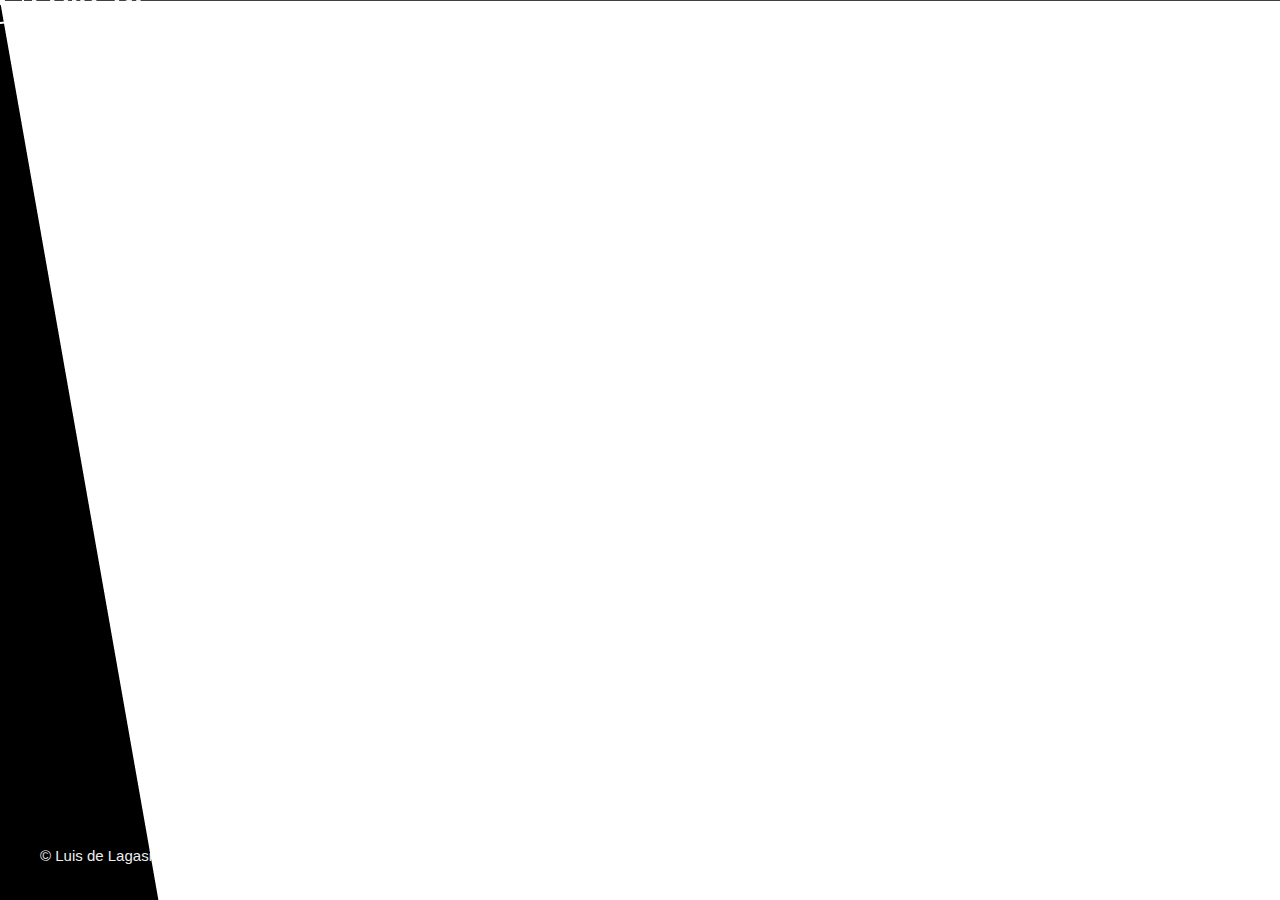
<file: pages/login.html>
<!DOCTYPE html>
<html lang="en">
  <head>
    <meta charset="UTF-8" />
    <meta name="viewport" content="width=device-width, initial-scale=1.0" />
    <link rel="stylesheet" href="../styles/main_style.css" />
    <link rel="stylesheet" href="../styles/login_register.css" />
    <link
      rel="stylesheet"
      href="https://cdnjs.cloudflare.com/ajax/libs/font-awesome/6.4.0/css/all.min.css"
      integrity="sha512-iecdLmaskl7CVkqkXNQ/ZH/XLlvWZOJyj7Yy7tcenmpD1ypASozpmT/E0iPtmFIB46ZmdtAc9eNBvH0H/ZpiBw=="
      crossorigin="anonymous"
      referrerpolicy="no-referrer"
    />
    <title>LUIS DE LAGASIN</title>
  </head>
  <body>
    <div class="cursor changeIndex"></div>
    <div class="dot_cursor"></div>
    <div id="preloader" class="preloader"></div>
    <header class="header">
      <nav class="navbar">
        <h1>LUIS DE LAGASIN</h1>
        <ul class="list">
          <li><a href="../index.html">HOME</a></li>
          <li><a href="./shop.html">SHOP</a></li>
          <li><a href="">ABOUT</a></li>
          <li><a href="">CONTACT</a></li>
        </ul>
        <ul class="list_login">
          <li>
            <a href="./login.html" class="cart_button">SIGN IN</a>
          </li>
          <li>
            <a href="./shoppingCart.html" class="cart_button"
              ><i class="fas fa-shopping-cart cart-icon"></i
            ></a>
          </li>
        </ul>

        <div class="icon_ham">
          <button class="hamburger">
            <div class="line"></div>
            <div class="line"></div>
          </button>
        </div>
      </nav>
    </header>
    <main>
      <section class="containerLogin animate__animated animate__fadeInUp">
        <form method="POST" action="../scripts/login.php">
          <h2>Login</h2>
          <div class="form-group">
            <label for="email">Email:</label>
            <input type="email" id="email" name="email" required />
          </div>

          <div class="form-group">
            <label for="password">Password:</label>
            <input type="password" id="password" name="password" required />
          </div>
          <br />
          <button type="submit">Sign in</button>
          <div class="login">
            <a href="./register.html">Don't have an account? Sign up.</a>
          </div>
        </form>
      </section>
    </main>

    <footer class="footer">
      <p>© Luis de Lagasin</p>
      <a href="#">deskar</a>
    </footer>
  </body>

  <script src="../scripts/menu.js"></script>

  <script src="../scripts/loader.js"></script>

  <script src="../scripts/cursor.js"></script>
</html>
</file>
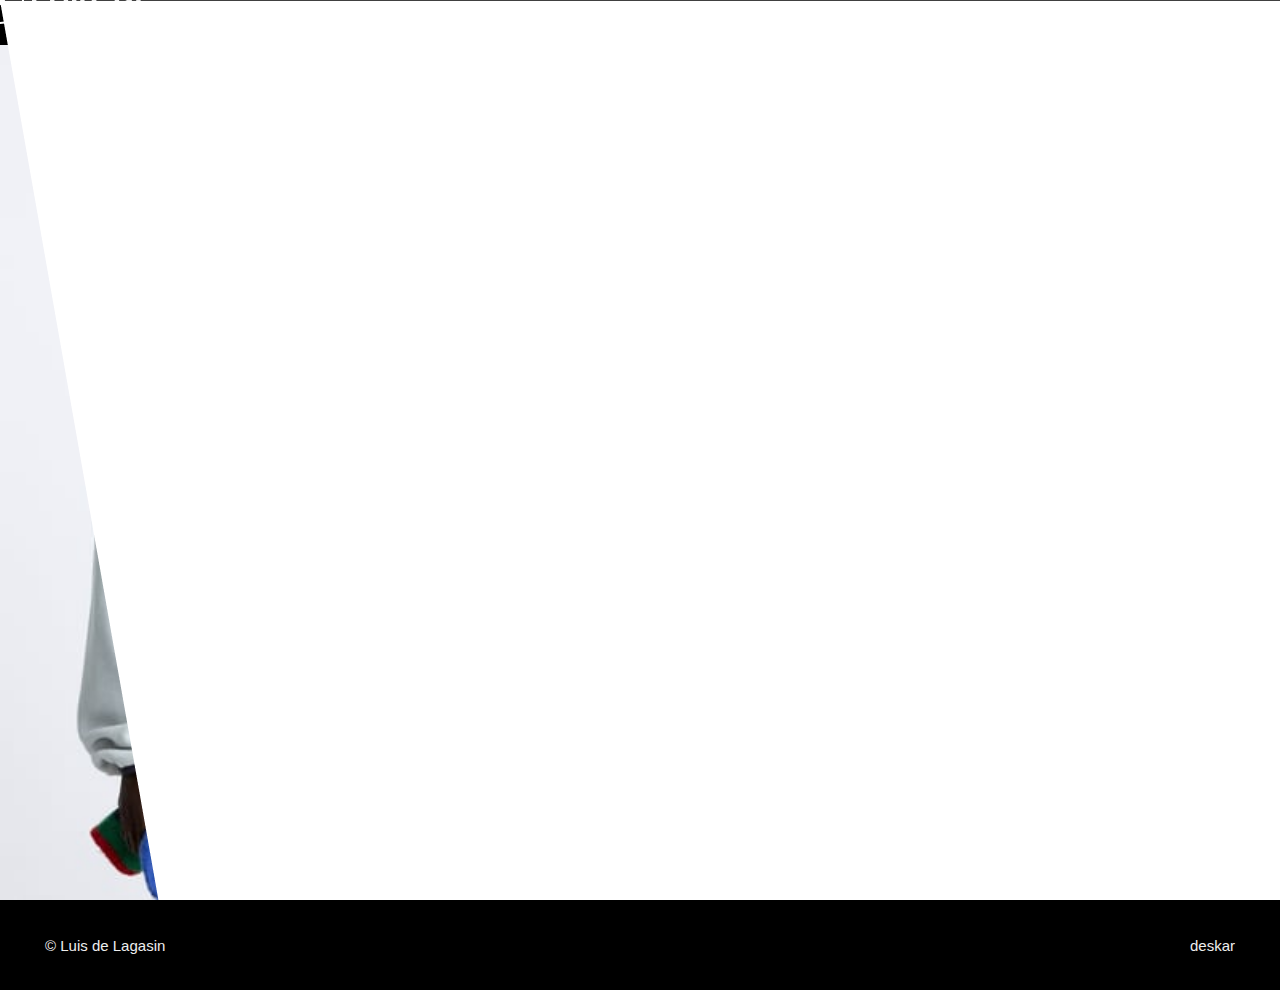
<file: pages/product.html>
<!DOCTYPE html>
<html lang="en">
  <head>
    <meta charset="UTF-8" />
    <meta name="viewport" content="width=device-width, initial-scale=1.0" />
    <link rel="stylesheet" href="../styles/main_style.css" />
    <link rel="stylesheet" href="../styles/product.css" />
    <link
      rel="stylesheet"
      href="https://cdnjs.cloudflare.com/ajax/libs/font-awesome/6.4.0/css/all.min.css"
      integrity="sha512-iecdLmaskl7CVkqkXNQ/ZH/XLlvWZOJyj7Yy7tcenmpD1ypASozpmT/E0iPtmFIB46ZmdtAc9eNBvH0H/ZpiBw=="
      crossorigin="anonymous"
      referrerpolicy="no-referrer"
    />
    <title>LUIS DE LAGASIN</title>
  </head>
  <body>
    <div class="cursor changeIndex"></div>
    <div class="dot_cursor"></div>
    <div id="preloader" class="preloader"></div>
    <header class="header">
      <nav class="navbar">
        <h1>LUIS DE LAGASIN</h1>
        <ul class="list">
          <li><a href="../index.html">HOME</a></li>
          <li><a href="./shop.html">SHOP</a></li>
          <li><a href="">ABOUT</a></li>
          <li><a href="">CONTACT</a></li>
        </ul>
        <ul class="list_login">
          <li>
            <a href="./login.html" class="cart_button">SIGN IN</a>
          </li>
          <li>
            <a href="./shoppingCart.html" class="cart_button"
              ><i class="fas fa-shopping-cart cart-icon"></i
            ></a>
          </li>
        </ul>

        <div class="icon_ham">
          <button class="hamburger">
            <div class="line"></div>
            <div class="line"></div>
          </button>
        </div>
      </nav>
    </header>
    <main>
      <section class="product_container">
        <div class="product_img">
          <img src="../photos/hoodie_1.jpg" alt="" />
        </div>

        <div class="product_description">
          <h2>BLUZA POLAROWA</h2>
          <p>
            Lorem ipsum dolor sit amet consectetur adipisicing elit. Tempore
            consectetur minima et pariatur quo laboriosam repudiandae ea at
            tempora, ullam sunt voluptatum ratione vitae, facilis quidem
            perspiciatis itaque praesentium beatae ipsum doloribus aut!
            Laboriosam repudiandae quo tempore, ullam numquam facere,
            consectetur quas sit, cumque vero aliquid aliquam sapiente cum
            exercitationem.
          </p>
          <p>399 PLN</p>
          <p>Size</p>
          <div class="size_option">
            <input type="radio" id="S" name="size" /><label
              class="size"
              for="S"
            >
              S
            </label>
            <input type="radio" id="M" name="size" /><label
              class="size"
              for="M"
            >
              M
            </label>
            <input type="radio" id="L" name="size" />
            <label class="size" for="L">L </label>
            <input type="radio" id="XL" name="size" />
            <label class="size" for="XL"> XL </label>
          </div>
          <div class="submit">
            <input type="submit" /><label class="submit_label" for="submit"
              >Add to cart</label
            >
          </div>
        </div>
      </section>
    </main>

    <footer class="footer">
      <p>© Luis de Lagasin</p>
      <a href="#">deskar</a>
    </footer>
  </body>
  <script src="../scripts/menu.js"></script>

  <script src="../scripts/loader.js"></script>

  <script src="../scripts/cursor.js"></script>
</html>
</file>
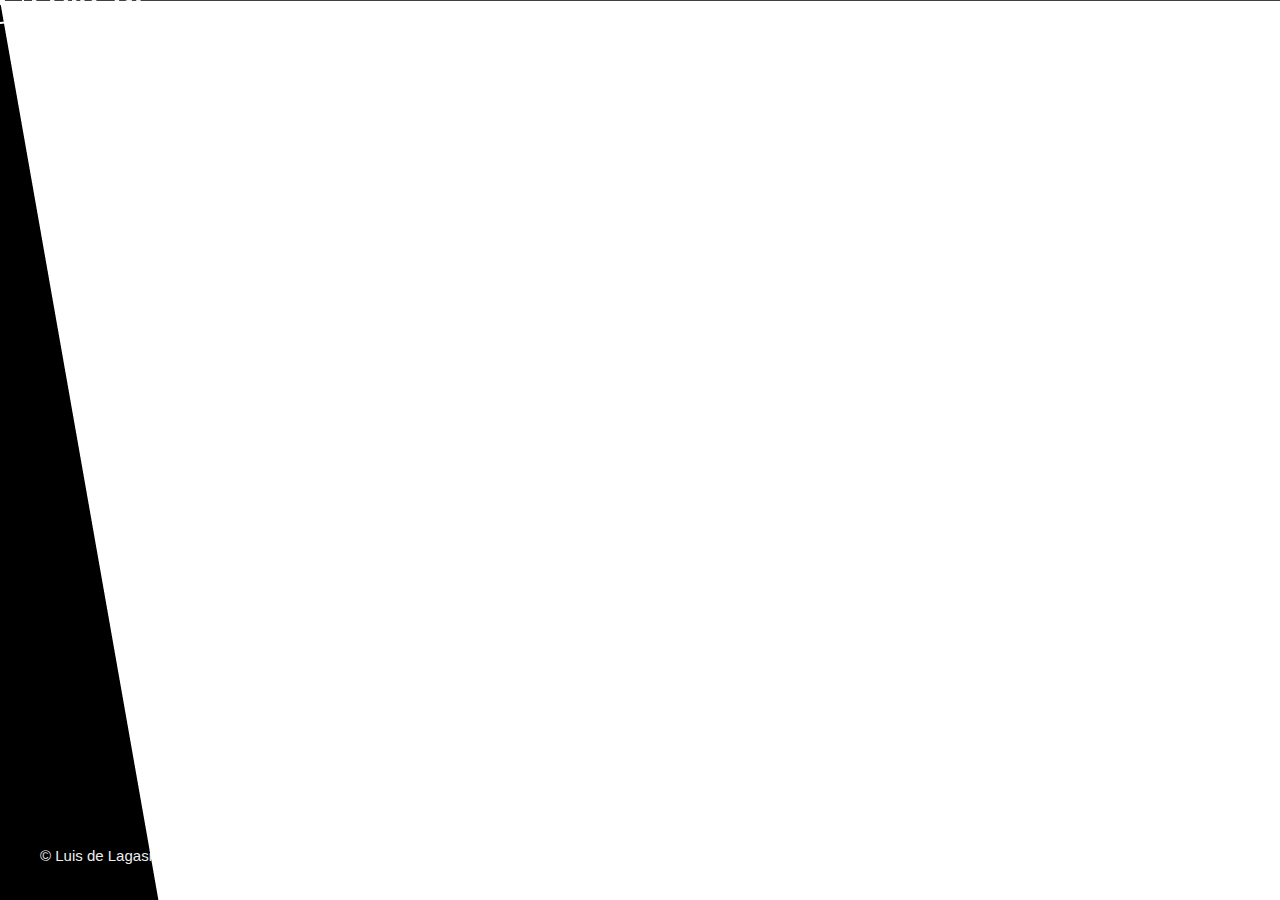
<file: pages/register.html>
<!DOCTYPE html>
<html lang="en">
  <head>
    <meta charset="UTF-8" />
    <meta name="viewport" content="width=device-width, initial-scale=1.0" />
    <link rel="stylesheet" href="../styles/main_style.css" />
    <link rel="stylesheet" href="../styles/login_register.css" />
    <link
      rel="stylesheet"
      href="https://cdnjs.cloudflare.com/ajax/libs/font-awesome/6.4.0/css/all.min.css"
      integrity="sha512-iecdLmaskl7CVkqkXNQ/ZH/XLlvWZOJyj7Yy7tcenmpD1ypASozpmT/E0iPtmFIB46ZmdtAc9eNBvH0H/ZpiBw=="
      crossorigin="anonymous"
      referrerpolicy="no-referrer"
    />
    <title>LUIS DE LAGASIN</title>
  </head>
  <body>
    <div class="cursor changeIndex"></div>
    <div class="dot_cursor"></div>
    <div id="preloader" class="preloader"></div>
    <header class="header">
      <nav class="navbar">
        <h1>LUIS DE LAGASIN</h1>
        <ul class="list">
          <li><a href="../index.html">HOME</a></li>
          <li><a href="./shop.html">SHOP</a></li>
          <li><a href="">ABOUT</a></li>
          <li><a href="">CONTACT</a></li>
        </ul>
        <ul class="list_login">
          <li>
            <a href="./login.html" class="cart_button">SIGN IN</a>
          </li>
          <li>
            <a href="./shoppingCart.html" class="cart_button"
              ><i class="fas fa-shopping-cart cart-icon"></i
            ></a>
          </li>
        </ul>

        <div class="icon_ham">
          <button class="hamburger">
            <div class="line"></div>
            <div class="line"></div>
          </button>
        </div>
      </nav>
    </header>
    <main>
      <section class="container animate__animated animate__fadeInUp">
        <form method="POST" action="../scripts/register.php">
          <h2>Register</h2>
          <div class="form-group">
            <label for="firstName">FirstName:</label>
            <input type="text" id="firstName" name="firstName" required />
          </div>

          <div class="form-group">
            <label for="lastName">LastName:</label>
            <input type="text" id="lastName" name="lastName" required />
          </div>

          <div class="form-group">
            <label for="email">Email:</label>
            <input type="email" id="email" name="email" required />
          </div>

          <div class="form-group">
            <label for="confirmEmail">Repeat email:</label>
            <input
              type="email"
              id="confirmEmail"
              name="confirmEmail"
              required
            />
          </div>

          <div class="form-group">
            <label for="password">Password:</label>
            <input type="password" id="password" name="password" required />
          </div>

          <div class="form-group">
            <label for="confirmPassword">Repeat password:</label>
            <input
              type="password"
              id="confirmPassword"
              name="confirmPassword"
              required
            />
          </div>

          <div class="form-group-checkForm">
            <label for="checkForm">Accept terms and conditions:</label>
            <label for="switchA1" class="switch-item">
              <input
                type="checkbox"
                name="acceptTerms"
                id="acceptTerms"
                class="control"
                required
              />
              <span class="label"></span>
            </label>
          </div>

          <button type="submit">Sign up</button>
          <div class="login">
            <a href="./login.html">Do you have an account? Log in.</a>
          </div>
        </form>
      </section>
    </main>

    <footer class="footer">
      <p>© Luis de Lagasin</p>
      <a href="#">deskar</a>
    </footer>
  </body>
  <script src="../scripts/menu.js"></script>

  <script src="../scripts/loader.js"></script>

  <script src="../scripts/cursor.js"></script>
</html>
</file>
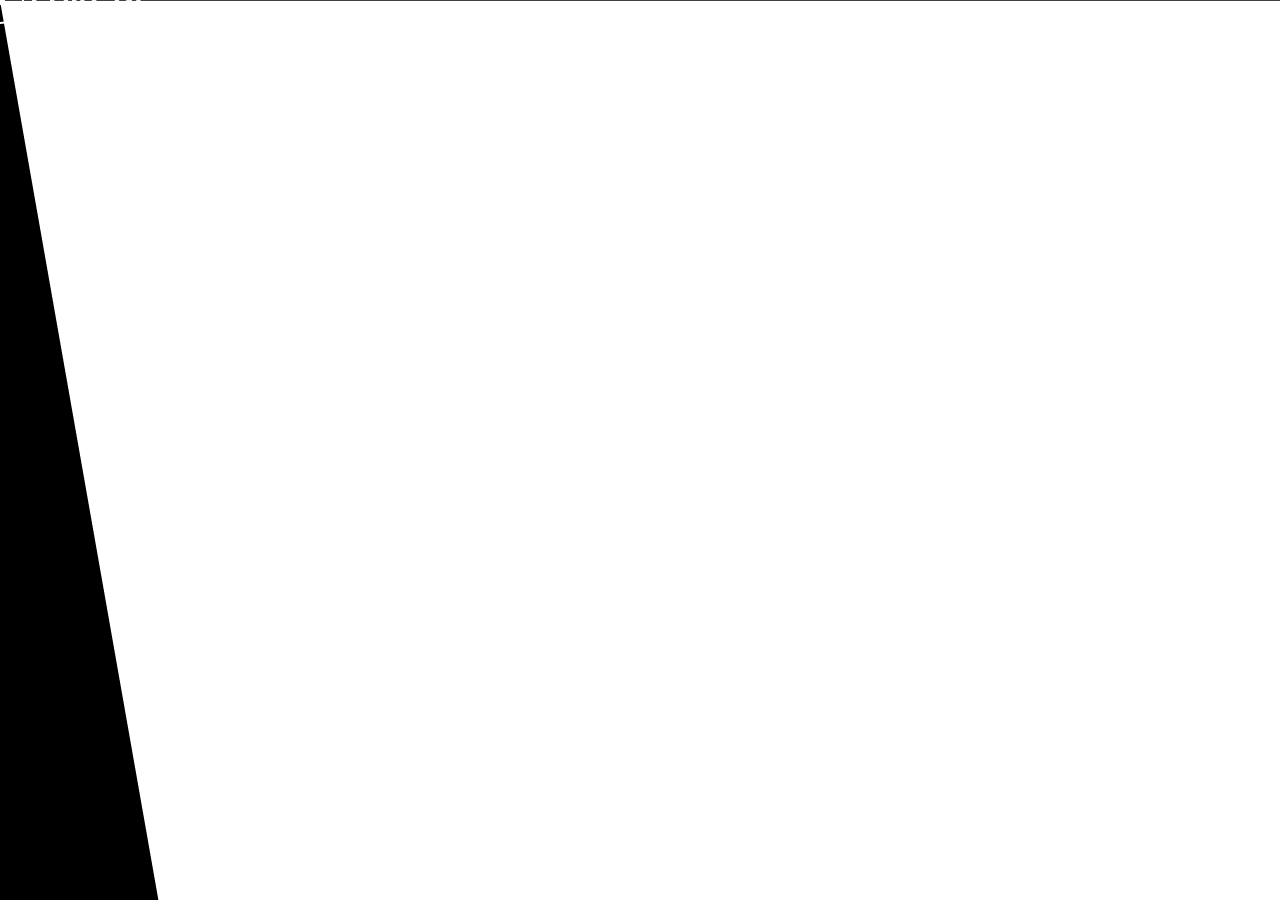
<file: pages/shoppingCart.html>
<!DOCTYPE html>
<html lang="en">
  <head>
    <meta charset="UTF-8" />
    <meta name="viewport" content="width=device-width, initial-scale=1.0" />
    <link rel="stylesheet" href="../styles/main_style.css" />
    <link
      rel="stylesheet"
      href="https://cdnjs.cloudflare.com/ajax/libs/font-awesome/6.4.0/css/all.min.css"
      integrity="sha512-iecdLmaskl7CVkqkXNQ/ZH/XLlvWZOJyj7Yy7tcenmpD1ypASozpmT/E0iPtmFIB46ZmdtAc9eNBvH0H/ZpiBw=="
      crossorigin="anonymous"
      referrerpolicy="no-referrer"
    />
    <title>LUIS DE LAGASIN</title>
  </head>
  <body>
    <div class="cursor changeIndex"></div>
    <div class="dot_cursor"></div>
    <div id="preloader" class="preloader"></div>
    <header class="header">
      <nav class="navbar">
        <h1>LUIS DE LAGASIN</h1>
        <ul class="list">
          <li><a href="../index.html">HOME</a></li>
          <li><a href="./shop.html">SHOP</a></li>
          <li><a href="">ABOUT</a></li>
          <li><a href="">CONTACT</a></li>
        </ul>
        <ul class="list_login">
          <li>
            <a href="./login.html" class="cart_button">SIGN IN</a>
          </li>
          <li>
            <a href="./shoppingCart.html" class="cart_button"
              ><i class="fas fa-shopping-cart cart-icon"></i
            ></a>
          </li>
        </ul>

        <div class="icon_ham">
          <button class="hamburger">
            <div class="line"></div>
            <div class="line"></div>
          </button>
        </div>
      </nav>
    </header>
    <main></main>

    <footer class="footer">
      <p>© Luis de Lagasin</p>
      <a href="#">deskar</a>
    </footer>
  </body>
  <script src="../scripts/menu.js"></script>

  <script src="../scripts/loader.js"></script>

  <script src="../scripts/cursor.js"></script>
</html>
</file>
<file: styles/main_style.css>
@import url("https://fonts.googleapis.com/css2?family=Montserrat:wght@100;400;500;700&display=swap");
@import url("https://fonts.googleapis.com/css2?family=Montserrat:wght@300;400;500&display=swap");

* {
  box-sizing: border-box;
  cursor: none;
}

:root {
  --color: black;
  --background-color: rgb(238, 238, 238);
  --secoundary-color: rgb(238, 238, 238);
  --color-text-sec: rgb(146, 146, 146);
}

body {
  background-color: var(--color);
  font-size: 15px;
  font-family: voyage, sans-serif;
  transition: all 1s ease-in-out;
  padding: 0;
  margin: 0;
  overflow-x: hidden;
}
::-webkit-scrollbar {
  width: 0em;
}

/*cursor_anim*/
.cursor {
  width: 3rem;
  height: 3rem;
  border: 2px solid white;
}
.dot_cursor {
  width: 0.7rem;
  height: 0.7rem;
  background-color: white;
}

.cursor,
.dot_cursor {
  position: fixed;
  border-radius: 50%;
  transform: translate(-50%, -50%);
  pointer-events: none;
  transition: all 1s ease;
  transition-property: background, transform;
  z-index: 2;
  backdrop-filter: grayscale();
  z-index: 10000;
}
@media (max-width: 500px) {
  .cursor {
    display: none;
  }
}
.scaleTextHref {
  transform: scale(7);
  color: rgb(255, 255, 255);
}
.hovered-link {
  transition: color 0.5s ease;
  color: black !important;
}

/*loader*/
.preloader {
  background: url(../photos/bg_loader_white.png);
  height: 100vh;
  width: 150%;
  position: fixed;
  z-index: 9999;
  transition: all 0.7s ease-in;
  top: 0;
  left: 0;
  animation: loaderAnimation 1.8s ease-in-out forwards; /* Updated animation property */
  overflow: hidden;
  z-index: 99999;
}

@keyframes loaderAnimation {
  0% {
    transform: translateX(-500px) rotate(0);
    opacity: 1;
  }
  50% {
    transform: translateX(-500px) rotate(0);
    opacity: 1;
  }
  99% {
    transform: translateX(3000px) rotate(0);
    opacity: 1;
  }
  100% {
    transform: translateX(3000px) rotate(0);
    opacity: 0;
  }
}

@media (max-width: 700px) {
  .preloader {
    display: none;
  }
}

/*header*/
.navbar {
  display: flex;
  flex-direction: row;
  justify-content: space-between;
  align-items: center;
  position: fixed;
  top: 0;
  left: 0;
  height: 5vh;
  width: 100%;
  background-color: var(--color);
  z-index: 9999;
  padding-left: 2em;
  padding-right: 2em;
}
.navbar h1 {
  word-spacing: 0.2em;
  color: var(--background-color);
  transition: color 1s ease-in-out;
  width: 20vw;
}
.list {
  display: flex;
  gap: 5em;
  list-style-type: none;
  justify-content: center;
}
.list_login {
  display: flex;
  gap: 2em;
  list-style-type: none;
  justify-content: end;
  width: 20vw;
}
.navbar ul a {
  text-decoration: none;
  color: var(--background-color);
  transition: color 1s ease-in-out;
}
.cart_button {
  text-align: center;
  font-size: 15px;
  color: var(--background-color);
  cursor: pointer;
  transition: all 1s ease-in-out;
}
.cart_button:hover {
  color: rgb(136, 136, 136);
}
.icon_ham {
  display: none;
}
@media (max-width: 1000px) {
  .navbar h1,
  .theme_button,
  .hamburger,
  .list_login {
    position: relative;
    z-index: 10000;
  }
  .navbar .list li {
    font-size: 40px;
  }
  .icon_ham {
    display: flex;
    justify-content: end;
    width: 20vw;
  }
  .hamburger {
    display: block;
    background: transparent;
    border: none;
    outline: none;
    cursor: pointer;
  }
  .hamburger .line {
    width: 2em;
    height: 0.2em;
    background: var(--background-color);
    margin-bottom: 0.3em;
    transition: 1s ease-in-out;
  }
  .hamburger.active .line:first-child {
    transform: translateX(5px);
  }
  .hamburger.active .line:nth-child(2) {
    transform: translateX(-5px);
  }
  .list {
    background-color: var(--color);
    margin: 0;
    position: absolute;
    left: 0;
    top: 0;
    flex-direction: column;
    text-align: center;
    transform: translateX(100%);
    transition: 0.5s ease-in-out;
    height: 100vh;
    width: 100%;
    gap: 2em;
    z-index: 9999;
  }

  .list.active {
    transform: translateX(0%);
  }
  .navbar ul a {
    color: var(--background-color);
  }
}

/*main-content-intro*/
.main_content_intro {
  display: flex;
  flex-direction: column;
  align-items: center;
  width: 100%;
  padding-top: 5em;
  padding-bottom: 5em;
}
.main_img {
  background: url(../photos/main_img.jpg);
  background-position: center;
  background-repeat: no-repeat;
  background-size: cover;
  height: 100vh;
  width: 85%;
  transition: all 1s ease-in-out;
  display: flex;
  flex-direction: column;
  justify-content: center;
  align-content: center;
}
.main_img h1 {
  color: var(--background-color);
  text-align: center;
  font-size: 150px;
  position: relative;
  z-index: 9995;
  margin: 0;
}
.main_img p {
  color: var(--background-color);
  text-align: center;
  font-size: 50px;
}
.blur {
  background-color: var(--color);
  height: 1000px;
  width: 100%;
  filter: blur(350px);
  margin-top: -40em;
  opacity: 0.9;
  transition: all 1s ease-in-out;
}
.main_text {
  color: var(--secoundary-color);
  font-size: 140px;
  font-family: voyage, sans-serif;
  transition: color 1s ease-in-out;
  text-align: center;
  margin-top: -4em;
  margin-left: 1em;
  margin-right: 1em;
  z-index: 999;
}
.main_text p {
  transition: opacity 0.1s ease-in-out;
}

/*main-content-description*/
.main_content_description {
  display: flex;
  flex-direction: column;
  align-items: center;
  width: 100%;
  padding-top: 5em;
  padding-bottom: 5em;
  gap: 7em;
}
.description_year {
  display: flex;
  flex-direction: row;
  align-items: center;
}
.description_year hr {
  display: grid;
  grid-template-columns: 1fr;
  border-bottom: 2px solid var(--background-color);
  justify-self: center;
  margin-top: 0.4em;
  margin-right: 0.5em;
  transition: all 1s ease-in-out;
  width: 50px;
}
.description_year p {
  color: var(--background-color);
  width: 100%;
  font-size: 26px;
  margin-left: 0.5em;
}
.description_main {
  display: flex;
  flex-direction: row;
  align-items: center;
  padding-left: 7em;
  padding-right: 7em;
  gap: 7em;
}
.description_main .description {
  width: 100%;
}
.description_main .img_anim_gif {
  width: 100%;
}
.img_anim_gif img {
  width: 100%;
}
.description_main .description h2 {
  color: var(--background-color);
  font-size: 35px;
  line-height: 1.3em;
  font-weight: 300;
  margin-bottom: 3em;
  margin-top: 2em;
  text-align: justify;
}
.description_main .description a {
  color: rgb(146, 146, 146);
  text-decoration: none;
  font-size: 26px;
  position: relative;
}
.description_main .description a::before {
  content: "";
  position: absolute;
  width: 0;
  height: 2px;
  bottom: -0.2em;
  left: 0;

  background-color: rgb(146, 146, 146);
  transition: width 0.3s ease-in-out;
}
.description_main .description a:hover::before {
  width: 100%;
}

@media (max-width: 1100px) {
  .description_main {
    display: flex;
    flex-direction: column;
    align-items: center;
    padding-left: 7em;
    padding-right: 7em;
  }
}

/*main-content-gallery*/
.main_content_gallery {
  display: flex;
  flex-direction: column;
  justify-content: center;
  align-items: center;
  margin-top: 10em;
  padding-bottom: 4em;
  padding-top: 10em;
  padding-bottom: 5em;
  background-color: var(--secoundary-color);
  width: 100%;
}
.main_content_gallery p {
  color: var(--color);
  font-size: 20px;
  margin-bottom: 3em;
  z-index: 9999;
}
.main_content_gallery ul {
  text-align: center;
  list-style-type: none;
  position: relative;
  z-index: 2;
}
.main_content_gallery ul li {
  padding-bottom: 2em;
}
.main_content_gallery ul li a {
  text-decoration: none;
  color: var(--color);
  font-size: 120px;
  opacity: 1;
  transition: opacity 0.4s ease-in-out;
}
.main_content_gallery .photos {
  background-color: none;
  background-image: none;
  background-position: center;
  background-repeat: no-repeat;
  background-size: cover;
  height: 750px;
  width: 80%;
  position: absolute;
  z-index: 1;
  opacity: 1;
  transition: all 0.2s ease-in-out;
  margin-top: 3em;
}
.main_content_gallery .anim_photos {
  background-color: var(--secoundary-color);
  height: 1000px;
  width: 80%;
  position: absolute;
  z-index: 2;
  overflow: hidden;
}
.js-anim-photos {
  transition: transform 1s ease-in-out;
  transform: none;
  opacity: none;
}

/*main-content-gallery*/
.animation-container {
  display: flex;
  align-items: center;
  overflow: hidden;
  position: relative;
  width: 100%;
  height: 400px;
  background-color: var(--secoundary-color);
}
.moving-text {
  white-space: nowrap;
  display: flex;
  gap: 0.5em;
  animation: moveText 50s infinite linear;
}
.moving-text p {
  font-size: 250px;
  color: var(--color);
}
@keyframes moveText {
  0% {
    transform: translateX(0%); /* Adjusted starting position */
  }
  100% {
    transform: translateX(-50%);
  }
}

/*main-content-comming-soon*/
.main_content_comming_soon {
  display: flex;
  flex-direction: column;
  margin-left: 5em;
  margin-top: 3em;
  margin-bottom: 5em;
}
.main_content_comming_soon h2 {
  color: var(--background-color);
  font-size: 130px;
  font-weight: 100;
  margin-bottom: 0.6em;
}
.main_content_comming_soon_container {
  display: grid;
  grid-template-columns: 1fr 1fr 1fr;
}
.main_content_comming_soon_container p {
  color: var(--background-color);
  font-size: 27px;
  font-family: "Montserrat", sans-serif;
  font-weight: 400;
  margin: 0.4em 0 0.4em 0;
}

/*footer */
footer {
  display: flex;
  flex-direction: row;
  height: 10vh;
  align-items: center;
  justify-content: space-between;
  background-color: var(--color);
  padding-right: 3em;
  padding-left: 3em;
}
footer a {
  text-decoration: none;
  color: var(--background-color);
}
footer p {
  color: var(--background-color);
}
</file>
<file: styles/login_register.css>
@import url("https://fonts.googleapis.com/css2?family=Montserrat:wght@100;400;500;700&display=swap");
@import url("https://fonts.googleapis.com/css2?family=Montserrat:wght@300;400;500&display=swap");

.container {
  display: flex;
  justify-content: center;
  align-items: center;
  text-align: center;
  height: 90vh;
  padding-top: 5em;
}

.containerLogin {
  display: flex;
  justify-content: center;
  align-items: center;
  text-align: center;
  height: 90vh;
}

h2 {
  margin-bottom: 50px;
  color: white;
}
form {
  width: 30%;
}
.form-group {
  margin-bottom: 10px;
  text-align: left;
}

.form-group-checkForm {
  margin-bottom: 20px;
  text-align: left;
  display: flex;
}

label {
  display: block;
  color: white;
  font-family: Montserrat;
}

.switch-item {
  margin-top: -3.2px;
}

input[type="text"],
input[type="email"],
input[type="password"],
button {
  width: 100%;
  padding: 10px;
  margin-bottom: 10px;
  box-sizing: border-box;
  background-color: black;
  border: none;
  border-bottom: solid 1px white;
  color: white;
  text-decoration: none;
}

button {
  background-color: black;
  text-decoration: none;
  color: white;
  border: solid 1px white;
  padding: 0.625em;
  font-size: 0.875em;
  transition: background-color 0.5s, color 0.5s;
}

button:hover {
  background-color: white;
  color: black;
}
.login {
  margin-top: 20px;
}
.login a {
  color: white;
  text-decoration: none;
  font-family: Montserrat;
}
/* Main-Footer*/
.footer-container {
  display: grid;
  grid-template-columns: 1fr 1fr 1fr;
  grid-template-rows: 1fr 1fr;
  align-items: center;
  margin: 0 auto;
}
footer {
  background-color: black;
  color: #fff;
  padding: 40px;
}
.social-media {
  text-align: center;
  margin-bottom: 20px;
  grid-row: 1;
  grid-column: 2;
}
.privacy-policy {
  text-align: center;
  margin-bottom: 20px;
  grid-row: 1;
  grid-column: 1;
}
.returns-delivery {
  text-align: center;
  margin-bottom: 20px;
  grid-row: 1;
  grid-column: 3;
}
.footer-container p {
  text-align: center;
  grid-row: 2;
  grid-column-start: span 3;
  margin-top: 40px;
}
.social-media a {
  margin: 0 10px;
  color: #fff;
  font-size: 20px;
}
.returns-delivery a {
  color: #fff;
  text-decoration: none;
}
.privacy-policy a {
  color: #fff;
  text-decoration: none;
}

.switch-item {
  display: block;
}
.switch-item .label {
  margin-left: 4px;
  vertical-align: middle;
  font-size: 12px;
  color: #000;
}
.switch-item .control[type="checkbox"] {
  appearance: none;
  position: relative;
  width: 34px;
  height: 20px;
  padding: 3px;
  margin-left: 10px;
  border-radius: 34px;
  background-color: #aaa;
  vertical-align: middle;
  transition: all 0.3s cubic-bezier(0.4, 0, 0.1, 1.4);
}
.switch-item .control[type="checkbox"]:after {
  content: "";
  position: relative;
  display: block;
  left: 0;
  width: 60.9%;
  height: 100%;
  border-radius: 28px;
  background-color: #fff;
  transition: left 0.3s cubic-bezier(0.175, 0.885, 0.32, 1.275),
    padding 0.3s ease, margin 0.3s ease;
  box-sizing: content-box;
}
.switch-item .control[type="checkbox"]:active:after {
  padding-right: 8px;
}
.switch-item .control[type="checkbox"]:checked {
  background-color: rgb(63, 63, 63);
}
.switch-item .control[type="checkbox"]:checked:after {
  left: 39.1%;
}
.switch-item .control[type="checkbox"]:checked:active:after {
  margin-left: -8px;
}
.switch-item .control[type="checkbox"] ~ .label:before {
  content: "OFF";
}
.switch-item .control[type="checkbox"]:checked ~ .label:before {
  content: "ON";
}
.switch-item .control[type="checkbox"]:disabled {
  opacity: 0.3;
}
.switch-item .control[type="checkbox"]:disabled:active:after {
  padding-right: 0;
  margin-left: 0;
}

.my-account-panel {
  display: grid;
  height: 1000px;
}
.back_to_list {
  font-weight: 100;
  font-size: 0.875em;
  padding-left: 50px;
  padding-right: 50px;
  background-color: black;
  text-decoration: none;
  color: white;
  border: solid 1px white;
  padding-top: 0.625em;
  padding-bottom: 0.625em;
  transition: background-color 0.5s, color 0.5s;
}
</file>
<file: styles/product.css>
.product_container {
  display: flex;
  align-items: center;
  justify-content: center;
  width: 100%;

  height: 100vh;
}

.product_img {
  display: flex;
  align-items: center;
  justify-content: center;

  height: 100vh;
  transition: all 1s ease-in-out;
  background-color: white;
}
.product_img img {
  height: 100vh;
}
.product_description {
  height: 100vh;
  width: 100%;
  color: white;
  display: flex;
  flex-direction: column;
  justify-content: center;
  padding-left: 6em;
  padding-right: 6em;
}
.product_description h2 {
  font-family: Montserrat;
  font-weight: 500;
  font-size: 2em;
}

.product_description p {
  font-family: Montserrat;
  font-weight: 300;
  font-size: 1em;
}
.product_description .size_option {
  margin-top: 2em;
  display: flex;
  gap: 2em;
}
.size {
  font-family: Montserrat;
  position: relative;
  padding-left: 2em;
  padding-right: 2em;
  padding-top: 0.3em;
  padding-bottom: 0.2em;
  cursor: pointer;
  font-size: 12px;
  border: 1px solid white;
  border-radius: 1em;
  background-color: black;
  color: white;
  transition: all 0.5s ease-in-out;
}
.size:hover {
  background-color: white;
  color: black;
}
input[type="radio"],
input[type="submit"] {
  display: none;
}

input[type="radio"]:checked + .size {
  background-color: white;
  color: black;
}

.submit {
  margin-top: 5em;
}

.submit_label {
  font-family: Montserrat;
  position: relative;
  padding-left: 2em;
  padding-right: 2em;
  padding-top: 1em;
  padding-bottom: 1em;
  cursor: pointer;
  font-size: 12px;
  border: 1px solid white;
  border-radius: 3em;
  background-color: black;
  color: white;
  transition: all 0.5s ease-in-out;
}
.submit_label:hover {
  background-color: white !important;
  color: black !important;
}
</file>
